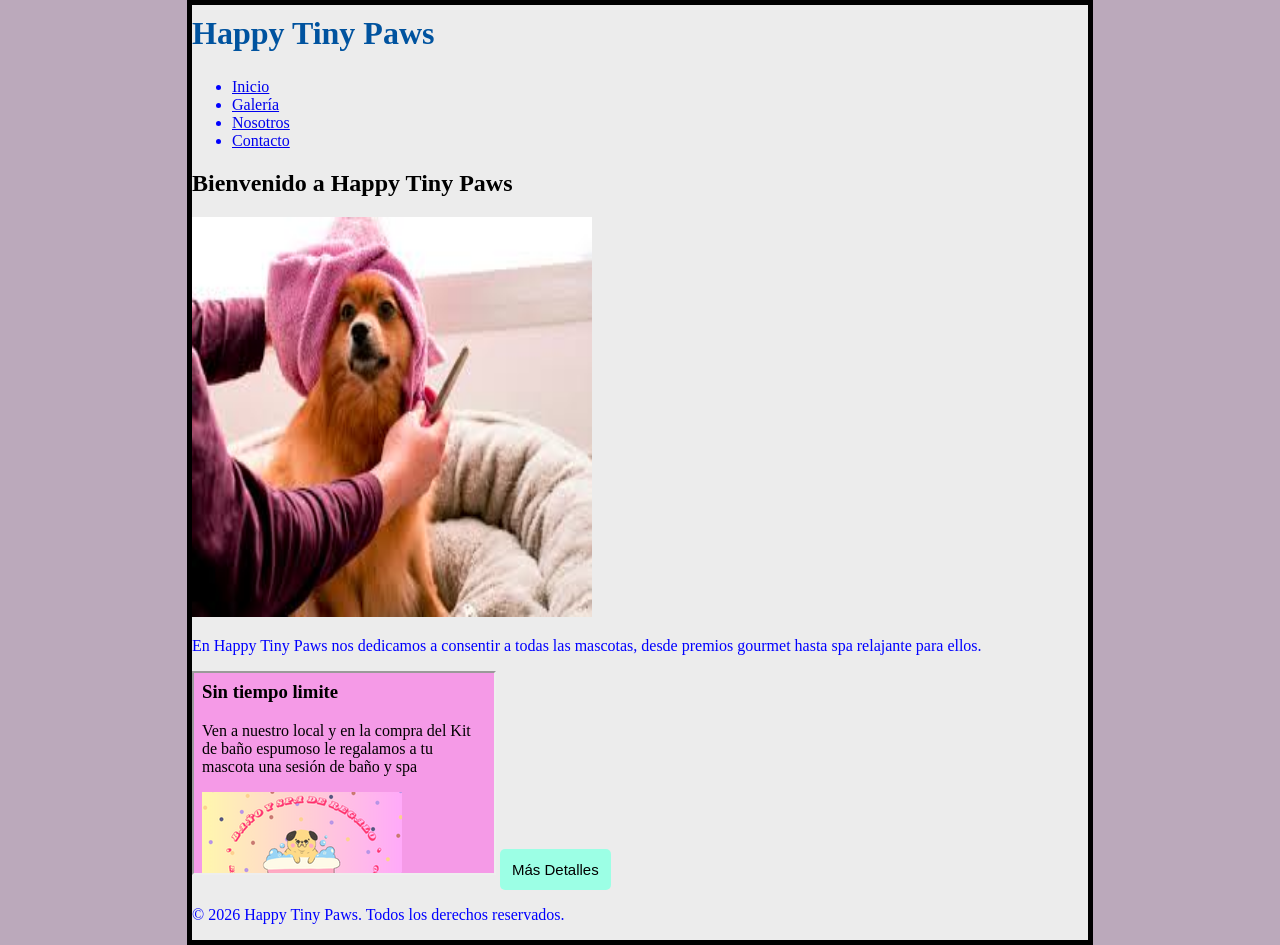
<file: index.html>
<!DOCTYPE html>
<html>
<head>
<meta charset="UTF-8">
<title>Happy Tiny Paws</title>
<link rel="stylesheet" href="estiloindex.css">
<link rel="icon" type="image/x-icon" href="favicon.ico">
<style>
.testbtn {
  background-color: #9CFFE5;
  color:Black;
  font-size: 15px;
  padding: 12px;
  border: none;
  border-radius: 5px;
  cursor: pointer;
 }

  .testbtn:hover {
    background-color: #9E9CFF;
 }
</style>
</head>

<body>

<div>
<h1>Happy Tiny Paws</h1>

<ul>
<li><a href="index.html">Inicio</a></li>
<li><a href="galeria.html">Galería</a></li>
<li><a href="nosotros.html">Nosotros</a></li>
<li><a href="contacto.html">Contacto</a></li>
</ul>
</div>

<div>
<h2>Bienvenido a Happy Tiny Paws</h2>

<img src="PerroSpa.jpg" style="width:400px;height:400px;">

<p>
En Happy Tiny Paws nos dedicamos a consentir a todas las mascotas, desde premios gourmet hasta spa relajante para ellos.
</p>

<iframe src="Anuncio.html" height="200" width="300" title="Iframe Example"></iframe>

<button class="testbtn">Más Detalles</button>

</div>

<div>
<p>&copy; 2026 Happy Tiny Paws. Todos los derechos reservados.</p>
</div>

</body>
</html>
</file>
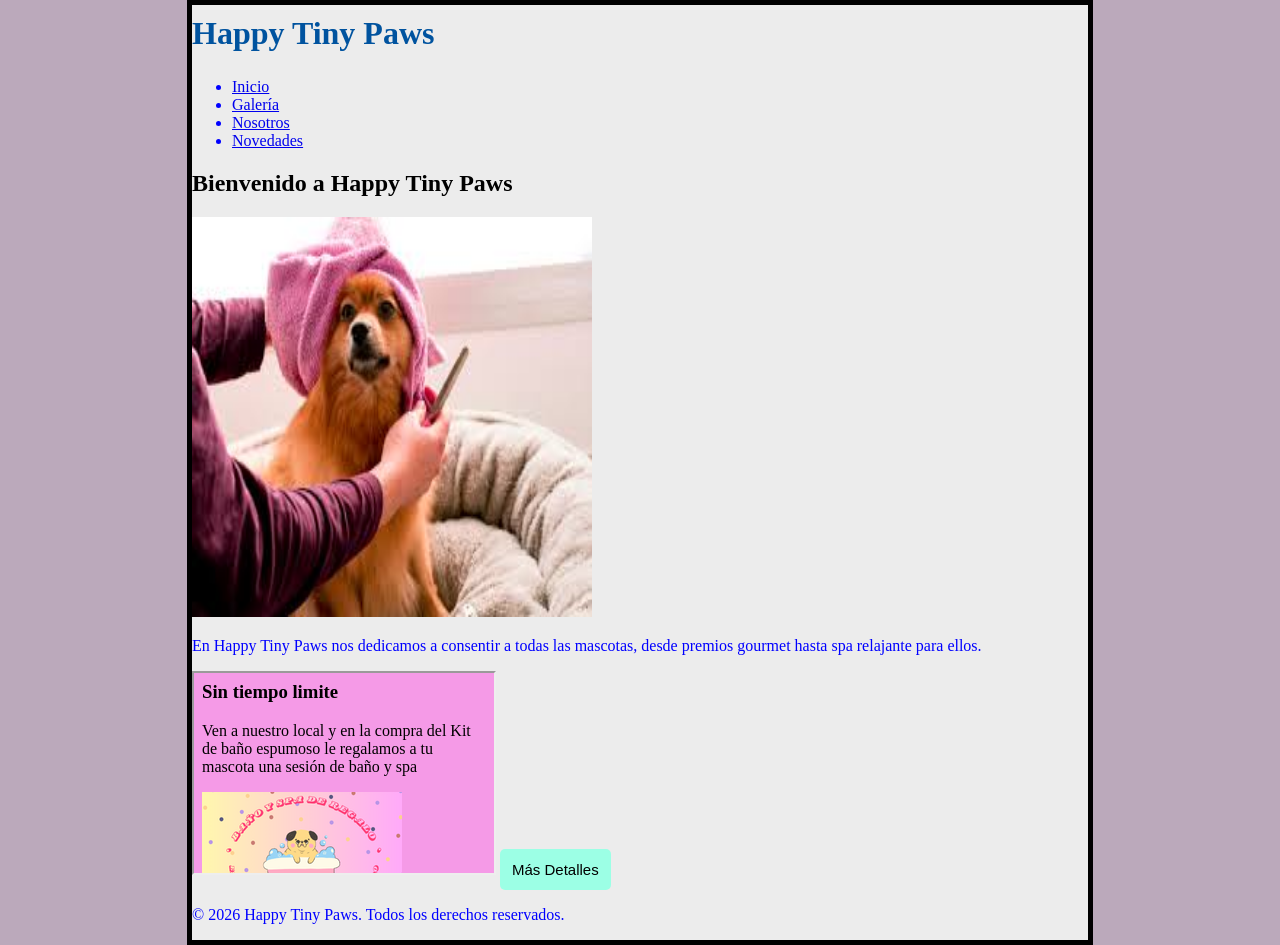
<file: Index.html>
<!DOCTYPE html>
<html>
<head>
<meta charset="UTF-8">
<title>Happy Tiny Paws</title>
<link rel="stylesheet" href="estiloindex.css">
<link rel="icon" type="image/x-icon" href="favicon.ico">
<style>
.testbtn {
  background-color: #9CFFE5;
  color:Black;
  font-size: 15px;
  padding: 12px;
  border: none;
  border-radius: 5px;
  cursor: pointer;
 }

  .testbtn:hover {
    background-color: #9E9CFF;
 }
</style>
</head>

<body>

<div>
<h1>Happy Tiny Paws</h1>

<ul>
<li><a href="index.html">Inicio</a></li>
<li><a href="galeria.html">Galería</a></li>
<li><a href="nosotros.html">Nosotros</a></li>
<li><a href="contacto.html">Novedades</a></li>
</ul>
</div>

<div>
<h2>Bienvenido a Happy Tiny Paws</h2>

<img src="PerroSpa.jpg" style="width:400px;height:400px;">

<p>
En Happy Tiny Paws nos dedicamos a consentir a todas las mascotas, desde premios gourmet hasta spa relajante para ellos.
</p>

<iframe src="Anuncio.html" height="200" width="300" title="Iframe Example"></iframe>

<button class="testbtn">Más Detalles</button>

</div>

<div>
<p>&copy; 2026 Happy Tiny Paws. Todos los derechos reservados.</p>
</div>

</body>
</html>
</file>
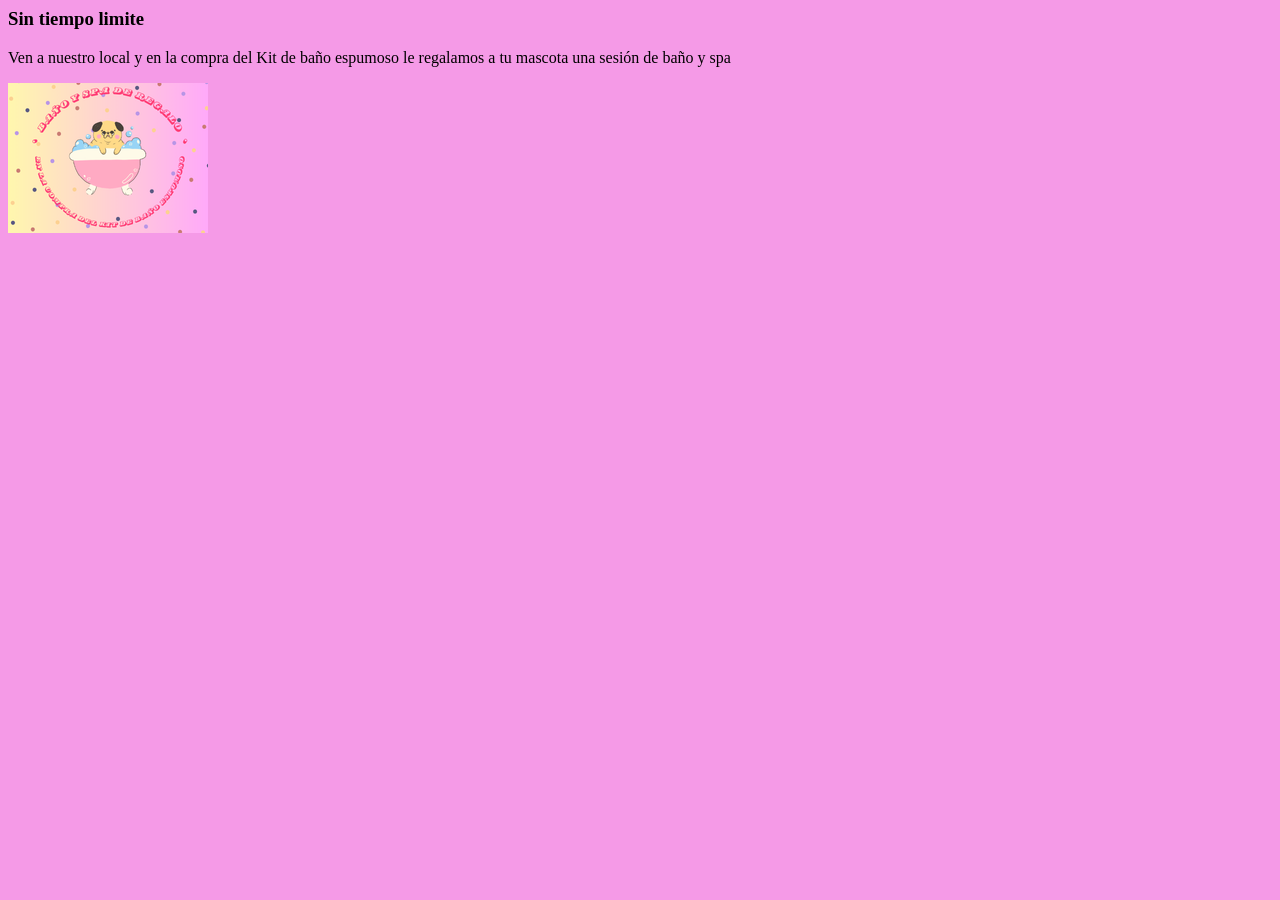
<file: Anuncio.html>
<DOCTYPE html>
<html lang='es'>
<head>
       <meta charset= 'UTF-8'>
</head>
<body style = "background-color: #F59AE7;">

      <h3>Sin tiempo limite</h3>
      <p>Ven a nuestro local y en la compra del Kit de baño espumoso le regalamos a tu mascota una sesión de baño y spa</p>
      <img src="Anuncio Happy Tiny Paws.png" width="200" height="150" alt="anuncio" />
</body>
</html>
</file>
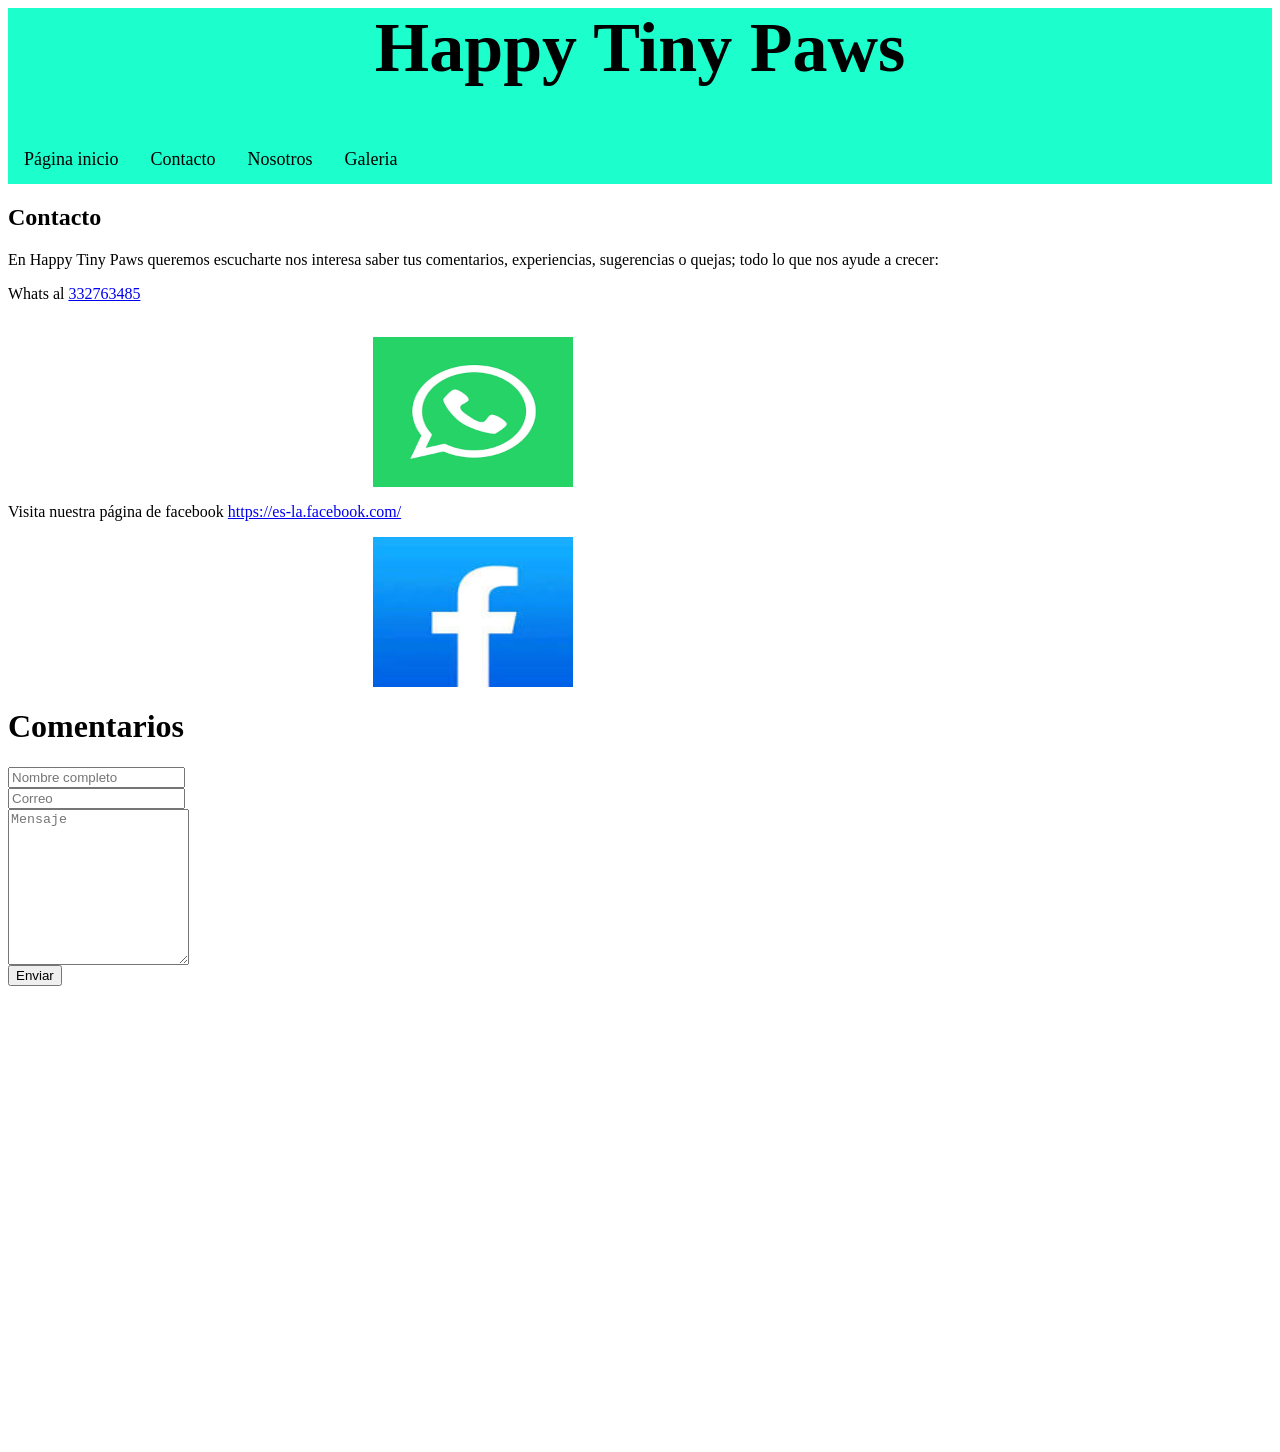
<file: Contacto.html>
<html>
   <head>
      <title>Contacto</title>
      <link rel="stylesheet" href="estilocontacto.css">
   </head>
   <body>
      <div id="encabezado">
         <h1>Happy Tiny Paws</h1>
         <ul class="navbar">
           <li><a href="index.html">Página inicio</a>
           <li><a href="contacto.html">Contacto</a>
           <li><a href="nosotros.html">Nosotros</a>
           <li><a href="galeria.html">Galeria</a>
         </ul>
      </div>
   <div id="pagina">
    <div id="columna_principal">
    <h2>Contacto</h2>
     <p>En Happy Tiny Paws queremos escucharte nos interesa saber tus comentarios, experiencias, sugerencias o quejas; todo lo que nos ayude a crecer:</p>
     <p>Whats al <a href="https://api.whatsapp.com/send/?phone=%2B521332763485&text=Hola &type=phone_number&app_absent=0">332763485 </a></p><br>
       <img src="whatsapp.png" width="200" height="150" alt="whatsapp" />
     <p>Visita nuestra página de facebook <a href="https://es-la.facebook.com/">https://es-la.facebook.com/</a></p>
       <img src="facebook.jpg" width="200" height="150" alt="facebook" />
     <div class="container">
  	<h1>Comentarios</h1>
  	<form action="https://formsubmit.co/leslieavilacb10@gmail.com" method="POST">
    		<div class="form-group">
      			<div class="form-row">
        			<div class="col">
          				<input type="text" name="name" class="form-control" placeholder="Nombre completo" required>
        			</div>
        			<div class="col">
          				<input type="email" name="email" class="form-control" placeholder="Correo" required>
        			</div>
      			</div>
    		</div>
    		<div class="form-group">
      			<textarea placeholder="Mensaje" class="form-control" name="message" rows="10" required></textarea>
    		</div>
    			<button type="submit" class="btn btn-lg btn-dark btn-block">Enviar</button>
  	</form>
    </div>

  <iframe src="https://www.google.com/maps/embed?pb=!1m18!1m12!1m3!1d3731.980473901524!2d-103.33163332539344!3d20.71101749861726!2m3!1f0!2f0!3f0!3m2!1i1024!2i768!4f13.1!3m3!1m2!1s0x8428b1b377eed367%3A0xe0db718c830dbd5d!2sSierra%20de%20Tecu%C3%A1n%202165%2C%20San%20El%C3%ADas%2C%2044240%20Guadalajara%2C%20Jal.!5e0!3m2!1ses-419!2smx!4v1780593496693!5m2!1ses-419!2smx" width="600" height="450" style="border:0;" allowfullscreen="" loading="lazy" referrerpolicy="no-referrer-when-downgrade"></iframe>
  
  
  </body>
</html>
</file>
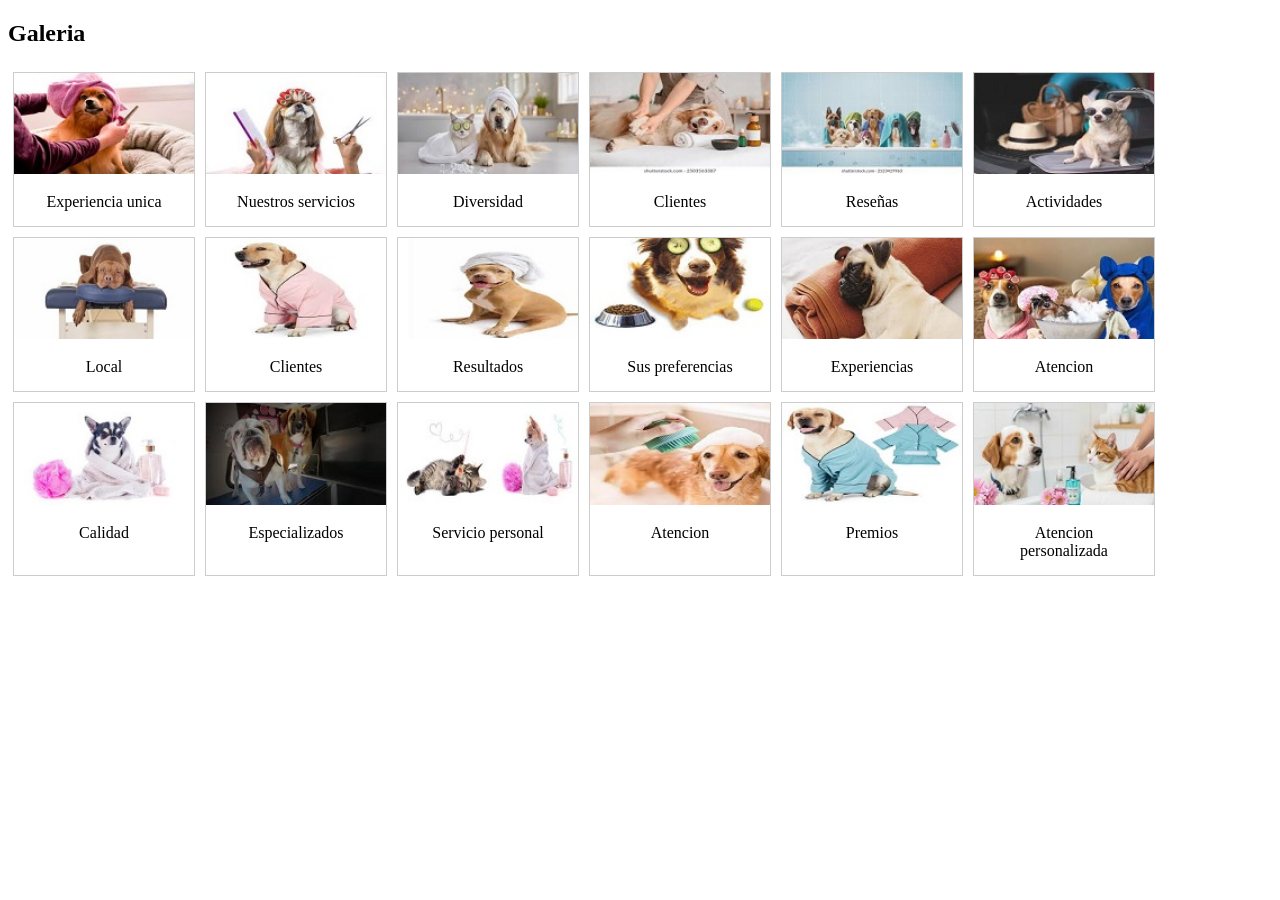
<file: galeria.html>
<!DOCTYPE html>
<html>	
<head>
<link rel="stylesheet" href="estilogaleria.css">
<body>

  <h2>Galeria</h2>

  <div class="gallery">

  <div class="gallery-item">
  <a target="_blank" href="PerroSpa.jpg">
    <img src="miniPerroSpa.jpg" alt="Experiencia unica">
  </a>
  <div class="desc">Experiencia unica</div>
  </div> 

<div class="gallery-item">
  <a target="_blank" href="PerroSpa2.jpg">
    <img src="miniPerroSpa2.jpg" alt="Nuestros servicios">
  </a>
  <div class="desc">Nuestros servicios</div>
  </div> 

<div class="gallery-item">
  <a target="_blank" href="PerroSpa3.jpg">
    <img src="miniPerroSpa3.jpg" alt="Diversidad">
  </a>
  <div class="desc">Diversidad</div>
  </div> 

<div class="gallery-item">
  <a target="_blank" href="PerroSpa4.jpg">
    <img src="miniPerroSpa4.jpg" alt="Clientes">
  </a>
  <div class="desc">Clientes</div>
  </div> 

<div class="gallery-item">
  <a target="_blank" href="PerroSpa5.jpg">
    <img src="miniPerroSpa5.jpg" alt="Reseñas">
  </a>
  <div class="desc">Reseñas</div>
  </div> 

<div class="gallery-item">
  <a target="_blank" href="PerroSpa6.jpg">
    <img src="miniPerroSpa6.jpg" alt="Actividades">
  </a>
  <div class="desc">Actividades</div>
  </div> 

<div class="gallery-item">
  <a target="_blank" href="PerroSpa7.jpg">
    <img src="miniPerroSpa7.jpg" alt="Local">
  </a>
  <div class="desc">Local</div>
  </div> 

<div class="gallery-item">
  <a target="_blank" href="PerroSpa8.jpg">
    <img src="miniPerroSpa9.jpg" alt="Clientes">
  </a>
  <div class="desc">Clientes</div>
  </div> 

<div class="gallery-item">
  <a target="_blank" href="PerroSpa10.jpg">
    <img src="miniPerroSpa11.jpg" alt="Resultados">
  </a>
  <div class="desc">Resultados</div>
  </div> 

<div class="gallery-item">
  <a target="_blank" href="PerroSpa12.jpg">
    <img src="miniPerroSpa12.jpg" alt="Sus preferencias">
  </a>
  <div class="desc">Sus preferencias</div>
  </div> 

<div class="gallery-item">
  <a target="_blank" href="PerroSpa13.jpg">
    <img src="miniPerroSpa13.jpg" alt="Experiencias">
  </a>
  <div class="desc">Experiencias</div>
  </div> 

<div class="gallery-item">
  <a target="_blank" href="PerroSpa14.jpg">
    <img src="miniPerroSpa14.jpg" alt="Atencion">
  </a>
  <div class="desc">Atencion</div>
  </div> 

<div class="gallery-item">
  <a target="_blank" href="PerroSpa15.jpg">
    <img src="miniPerroSpa15.jpg" alt="Calidad">
  </a>
  <div class="desc">Calidad</div>
  </div> 

<div class="gallery-item">
  <a target="_blank" href="PerroSpa16.jpg">
    <img src="miniPerroSpa16.jpg" alt="Especializados">
  </a>
  <div class="desc">Especializados</div>
  </div> 

  
<div class="gallery-item">
  <a target="_blank" href="PerroSpa17.jpg">
    <img src="miniPerroSpa17.jpg" alt="Servicio personal">
  </a>
  <div class="desc">Servicio personal</div>
  </div> 

<div class="gallery-item">
  <a target="_blank" href="PerroSpa18.jpg">
    <img src="miniPerroSpa18.jpg" alt="Atencion">
  </a>
  <div class="desc">Atencion</div>
  </div> 

<div class="gallery-item">
  <a target="_blank" href="PerroSpa19.jpg">
    <img src="miniPerroSpa19.jpg" alt="Premios">
  </a>
  <div class="desc">Premios</div>
  </div> 

<div class="gallery">
<div class="gallery-item">
  <a target="_blank" href="PerroSpa20.jpg">
    <img src="miniPerroSpa20.jpg" alt="Atencion personalizada">
  </a>
  <div class="desc">Atencion personalizada</div>
  </div>  
</body>
</html>
</file>
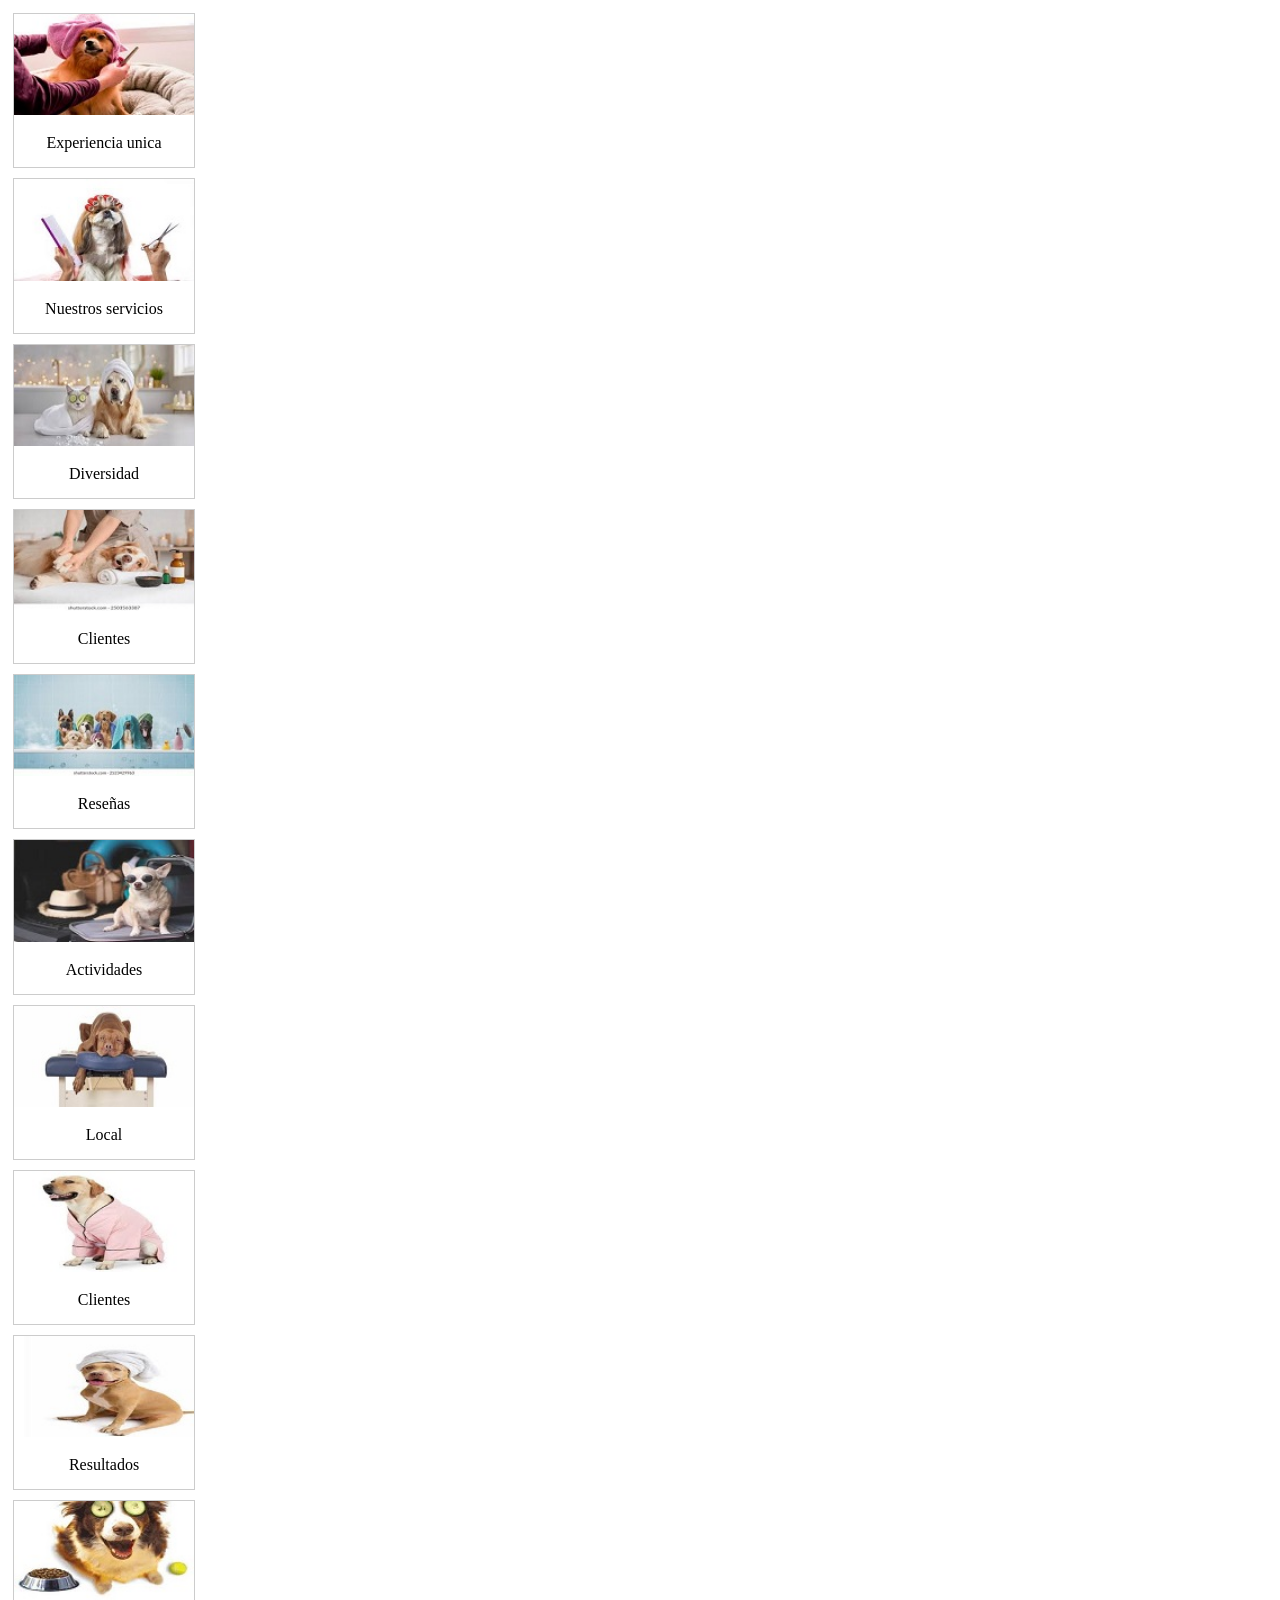
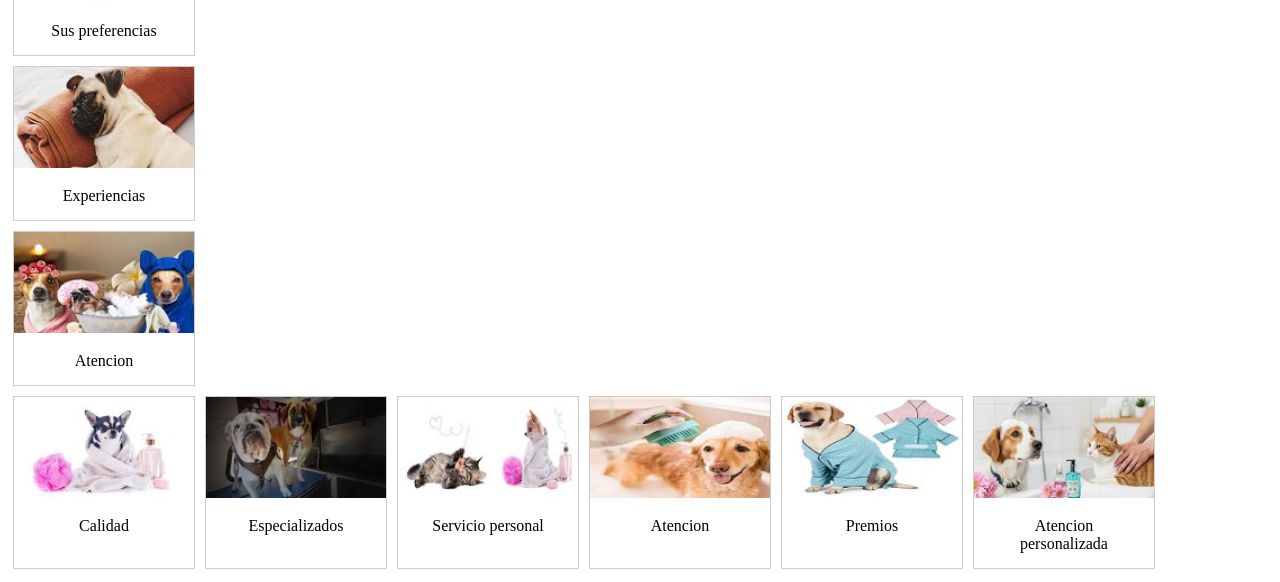
<file: Galeria.html>
<!DOCTYPE html>
<html>	
<head>
<title>Galeria</title>
<link rel="stylesheet" href="EstiloGaleria.css">
<body>

<div class="gallery">
<div class="gallery-item">
  <a target="_blank" href="PerroSpa.jpg">
    <img src="miniPerroSpa.jpg" alt="Experiencia unica">
  </a>
  <div class="desc">Experiencia unica</div>
  </div> 

<div class="gallery">
<div class="gallery-item">
  <a target="_blank" href="PerroSpa2.jpg">
    <img src="miniPerroSpa2.jpg" alt="Nuestros servicios">
  </a>
  <div class="desc">Nuestros servicios</div>
  </div> 

<div class="gallery">
<div class="gallery-item">
  <a target="_blank" href="PerroSpa3.jpg">
    <img src="miniPerroSpa3.jpg" alt="Diversidad">
  </a>
  <div class="desc">Diversidad</div>
  </div> 

<div class="gallery">
<div class="gallery-item">
  <a target="_blank" href="PerroSpa4.jpg">
    <img src="miniPerroSpa4.jpg" alt="Clientes">
  </a>
  <div class="desc">Clientes</div>
  </div> 

<div class="gallery">
<div class="gallery-item">
  <a target="_blank" href="PerroSpa5.jpg">
    <img src="miniPerroSpa5.jpg" alt="Reseñas">
  </a>
  <div class="desc">Reseñas</div>
  </div> 

<div class="gallery">
<div class="gallery-item">
  <a target="_blank" href="PerroSpa6.jpg">
    <img src="miniPerroSpa6.jpg" alt="Actividades">
  </a>
  <div class="desc">Actividades</div>
  </div> 

<div class="gallery">
<div class="gallery-item">
  <a target="_blank" href="PerroSpa7.jpg">
    <img src="miniPerroSpa7.jpg" alt="Local">
  </a>
  <div class="desc">Local</div>
  </div> 

<div class="gallery">
<div class="gallery-item">
  <a target="_blank" href="PerroSpa8.jpg">
    <img src="miniPerroSpa9.jpg" alt="Clientes">
  </a>
  <div class="desc">Clientes</div>
  </div> 

<div class="gallery">
<div class="gallery-item">
  <a target="_blank" href="PerroSpa10.jpg">
    <img src="miniPerroSpa11.jpg" alt="Resultados">
  </a>
  <div class="desc">Resultados</div>
  </div> 

<div class="gallery">
<div class="gallery-item">
  <a target="_blank" href="PerroSpa12.jpg">
    <img src="miniPerroSpa12.jpg" alt="Sus preferencias">
  </a>
  <div class="desc">Sus preferencias</div>
  </div> 

<div class="gallery">
<div class="gallery-item">
  <a target="_blank" href="PerroSpa13.jpg">
    <img src="miniPerroSpa13.jpg" alt="Experiencias">
  </a>
  <div class="desc">Experiencias</div>
  </div> 

<div class="gallery">
<div class="gallery-item">
  <a target="_blank" href="PerroSpa14.jpg">
    <img src="miniPerroSpa14.jpg" alt="Atencion">
  </a>
  <div class="desc">Atencion</div>
  </div> 

<div class="gallery">
<div class="gallery-item">
  <a target="_blank" href="PerroSpa15.jpg">
    <img src="miniPerroSpa15.jpg" alt="Calidad">
  </a>
  <div class="desc">Calidad</div>
  </div> 

<div class="gallery">
<div class="gallery-item">
  <a target="_blank" href="PerroSpa16.jpg">
    <img src="miniPerroSpa16.jpg" alt="Especializados">
  </a>
  <div class="desc">Especializados</div>
  </div> 

<div class="gallery">
<div class="gallery-item">
  <a target="_blank" href="PerroSpa17.jpg">
    <img src="miniPerroSpa17.jpg" alt="Servicio personal">
  </a>
  <div class="desc">Servicio personal</div>
  </div> 

<div class="gallery">
<div class="gallery-item">
  <a target="_blank" href="PerroSpa18.jpg">
    <img src="miniPerroSpa18.jpg" alt="Atencion">
  </a>
  <div class="desc">Atencion</div>
  </div> 

<div class="gallery">
<div class="gallery-item">
  <a target="_blank" href="PerroSpa19.jpg">
    <img src="miniPerroSpa19.jpg" alt="Premios">
  </a>
  <div class="desc">Premios</div>
  </div> 

<div class="gallery">
<div class="gallery-item">
  <a target="_blank" href="PerroSpa20.jpg">
    <img src="miniPerroSpa20.jpg" alt="Atencion personalizada">
  </a>
  <div class="desc">Atencion personalizada</div>
  </div> 
  </div>

</body>
</html>
</file>
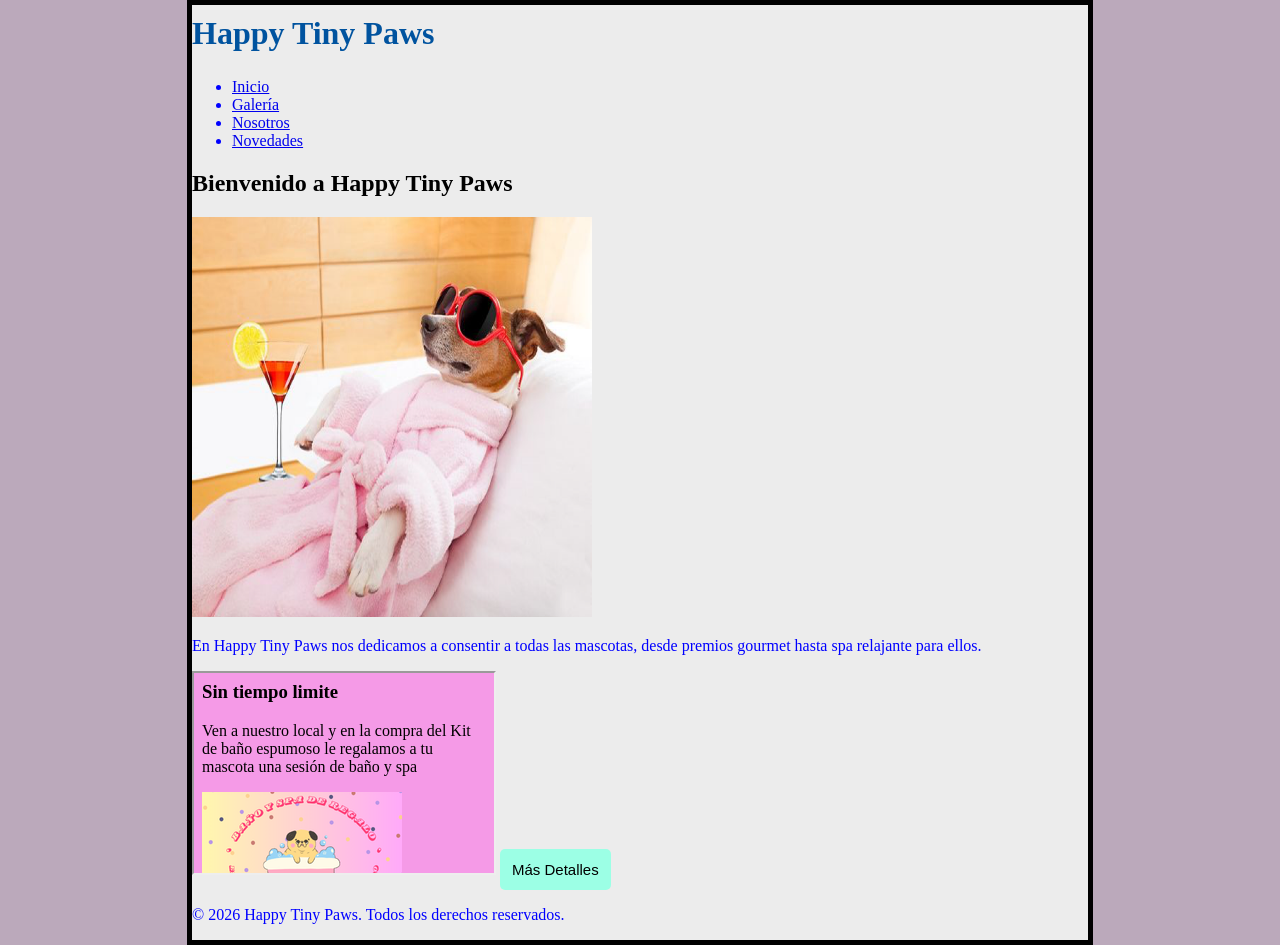
<file: Index (2).html>
<!DOCTYPE html>
<html>
<head>
<meta charset="UTF-8">
<title>Happy Tiny Paws</title>
<link rel="stylesheet" href="estiloindex.css">
<link rel="icon" type="image/x-icon" href="favicon.ico">
<style>
.testbtn {
  background-color: #9CFFE5;
  color:Black;
  font-size: 15px;
  padding: 12px;
  border: none;
  border-radius: 5px;
  cursor: pointer;
 }

  .testbtn:hover {
    background-color: #9E9CFF;
 }
</style>
</head>

<body>

<div>
<h1>Happy Tiny Paws</h1>

<ul>
<li><a href="index.html">Inicio</a></li>
<li><a href="galeria.html">Galería</a></li>
<li><a href="nosotros.html">Nosotros</a></li>
<li><a href="novedades.html">Novedades</a></li>
</ul>
</div>

<div>
<h2>Bienvenido a Happy Tiny Paws</h2>

<img src="Perro Spa.jpg" style="width:400px;height:400px;">

<p>
En Happy Tiny Paws nos dedicamos a consentir a todas las mascotas, desde premios gourmet hasta spa relajante para ellos.
</p>

<iframe src="Anuncio.html" height="200" width="300" title="Iframe Example"></iframe>

<button class="testbtn">Más Detalles</button>

</div>

<div>
<p>&copy; 2026 Happy Tiny Paws. Todos los derechos reservados.</p>
</div>

</body>
</html>
</file>
<file: estiloindex.css>
html {
  background-color: #BBA9BB;
  font-family: "Open Sans", sans-serif
  margin: 0;
  padding: 0;
  box-sizing: border-box;
}

body {
  width: 70%;
  margin: 0 auto;
  background-color: #ECECEC;
  padding: 0 15px 15 px;
  border: 5px solid black;
  }

h1 {
  text-aling: center;
  margin: 0;
  padding: 10px 0;
  color: #00539f;
 }

  p{
   color: blue;
  }

  li {
    color: blue;
   }
  }


@media only screen and (max-width:400px){
h1 {
  font-size: 2vw;
  text-aling: center;
  margin: 0;
  padding: 10px 0;
  color: #00539f;
  text-shadow: 3px 3px 1px black;
}

p{
    font-size: 1vw;

 }

li {
     font-size: 1vw;
    }
 }


@media only screeen and (min-width:401px) and (max-width:1980px){
h1 {
  font-size: 5vw;
  text-aling: center;
  margin: 0;
  padding: 20px 0;
  color: #00539F
  text-shadow: 3px 3px 1 px black;
}

p{
    font-size: 3vw;

  }

 li {
     font-size: 3vw;
   }
 }
</file>
<file: estilocontacto.css>
html {
 margin: 0;
 padding: 0;
 box-sizing: border-box;
 }

div#encabezado {
  background-color: #1CFFCD;
  text-align: center;
  font-size: 35px;
  color: black;
  height: auto;
}

div#columna_principal{
 float: left;
 background-color: #white; 
}

.navbar {
        margin: 0 px;
        padding: 0 px;
        text-align: left;
        font-size: 18px;
        list-style-type:none;
        height: auto;
        background-color: #1CFFCD;
        }
ul {
  list-style-type: none;
  margin: 0;
  padding: 0;
  overflow: hidden;

}

ul li {
  float: left;
}

ul li a {
  display: block;
  color: black;
  text-align: center;
  padding: 14px 16px;
  text-decoration: none;
}

ul li a:hover {
  background-color: #111111;
}


img {
  display: block;
  margin: 0 auto;
}
</file>
<file: estilogaleria.css>
div.gallery {
  display: flex;
  flex-wrap: wrap;
  justify-content: flex-start;
}

div.gallery-item {
  margin: 5px;
  border: 1px solid #ccc;
  width: 180px;
}

div.gallery-item:hover {
  border: 1px solid #777;
}

div.gallery-item img {
  width: 100%;
  height: auto;
}

div.gallery-item div.desc {
  padding: 15px;
  text-align: center;
}
</file>
<file: EstiloGaleria.css>
div.gallery {
  display: flex;
  flex-wrap: wrap;
  justify-content: flex-start;
}

div.gallery-item {
  margin: 5px;
  border: 1px solid #ccc;
  width: 180px;
}

div.gallery-item:hover {
  border: 1px solid #777;
}

div.gallery-item img {
  width: 100%;
  height: auto;
}

div.gallery-item div.desc {
  padding: 15px;
  text-align: center;
}
</file>
